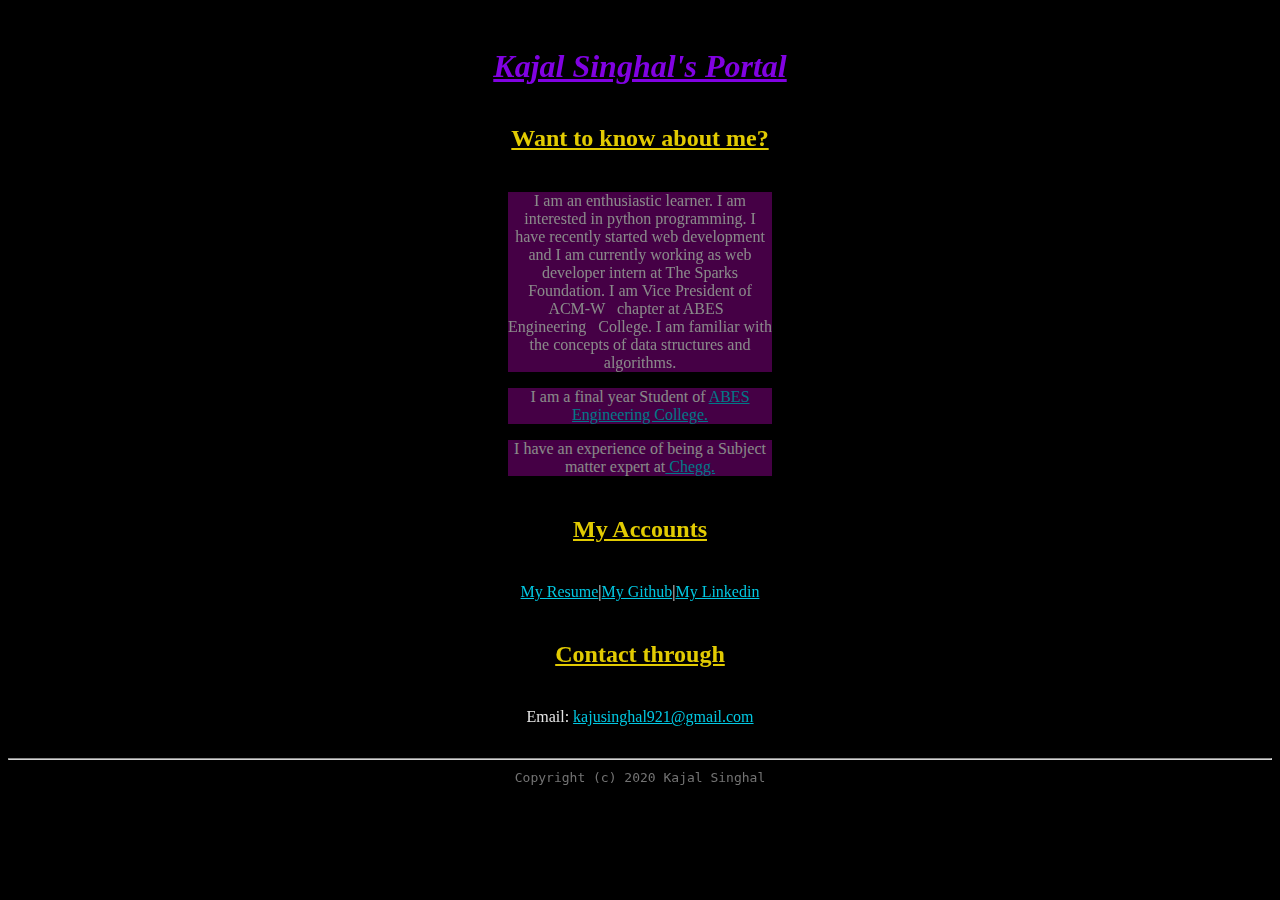
<file: index.html>
<!DOCTYPE html>
<html lang="en">
  <header>
    <title> Kajal Singhal's Portal </title>
    <link rel="stylesheet" href="css/master.css">
    <link rel="FaviconIcon" href="favicon.ico" type="image/x-icon">
    <link rel="shortcut" href="favicon.ico" type="image/x-icon">
    <meta name="viewport" content="width=device-width, initial-scale=1, shrink-to-fit=no">
    <meta name="name" content="Kajal Singhal's Portal">
    <meta name="robots" content="noindex, nofollow">
  </header>
  <body>
    <h1><u><b> Kajal Singhal's Portal</b></u></h1>
    <h2><u>Want to know about me?</u></h2>
    <section class"aboutme">
    <p>I am an enthusiastic learner. I am interested in python programming. I have recently started web development and I am currently working as web developer intern at The Sparks Foundation. I am Vice President of ACM-W &nbsp; chapter at ABES &nbsp; Engineering &nbsp; College. I am familiar with the concepts of data structures and algorithms.</p>
  </section>
  <section>
    <p>I am a final year Student of <a href = "https://www.abes.ac.in/" target="_blank"><u>ABES Engineering College.</u></a></p>
  </section>
  <section>
    <p>I have an experience of being a Subject matter expert at<a href = "https://experts.cheggindia.com/" target="_blank"><u> Chegg.</u></a></p>
  </section>
    <h2><u>My Accounts</u></h2>
    <p> <a href="resume1.html"><u> My Resume</u></a>|<a href="https://github.com/kaju-1234" target="_blank"><u>My Github</u></a>|<a href="https://www.linkedin.com/in/kajal-singhal-206172171/" target="_blank"><u>My Linkedin</u></a> </p>
    <h2><u>Contact through</u></h2>
    <p> Email: <a href="mailto:kajusinghal921@gmail.com" target="_blank"><u>kajusinghal921@gmail.com</u></a></p>


  </body>
  <footer>
    <hr>
    <code> Copyright (c) 2020 Kajal Singhal </code>
  </footer>


</html>
</file>
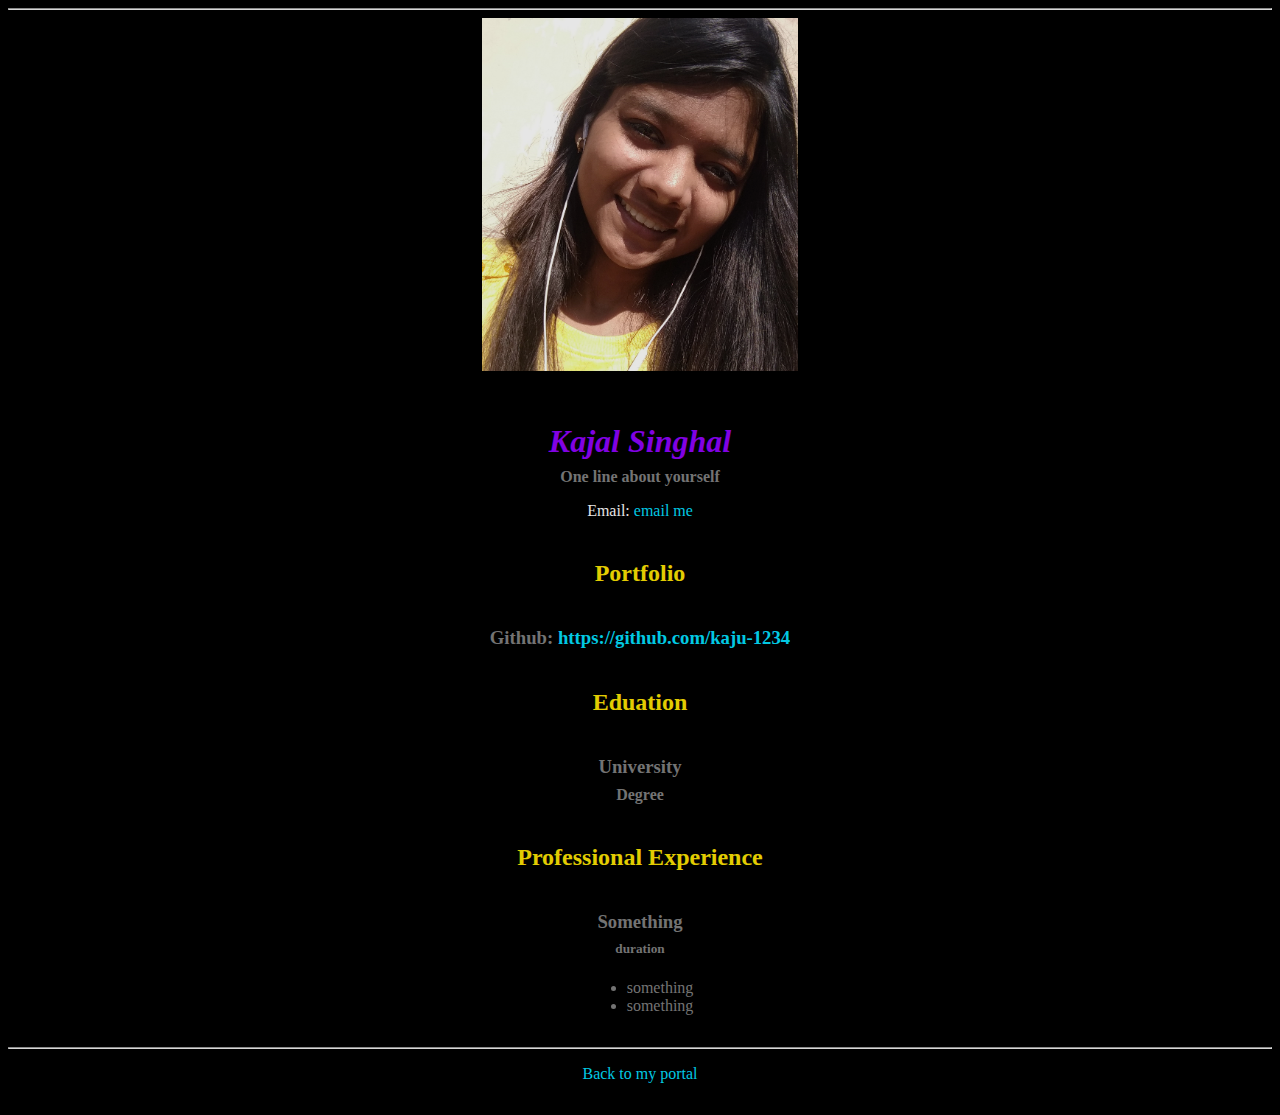
<file: resume.html>
<!DOCTYPE html>
<html lang="en">
  <header>
    <title> Resume</title>
    <link rel="stylesheet" href="css/master.css">
    <link rel="FaviconIcon" href="favicon.ico" type="image/x-icon">
    <link rel="shortcut" href="favicon.ico" type="image/x-icon">
    <meta name="viewport" content="width=device-width, initial-scale=1, shrink-to-fit=no">
    <meta name="name" content="Kajal Singhal's Portal">
    <meta name="robots" content="noindex, nofollow">
  </header>

  <body>
    <hr>
    <img src="images/kajal.jpg" alt="kajal singhal's image" width="25%">

    <h1> Kajal Singhal </h1>
    <h4> One line about yourself </h4>

    <p> Email: <a href="<a href=mailto:kajusinghal921@gmail.com">email me</a><p>

    <h2> Portfolio</h2>
      <h3> Github: <a href="https://github.com/kaju-1234" target="_blank">https://github.com/kaju-1234</a></h3>
    <h2>Eduation</h2>

    <h3>University</h3>
    <h4> Degree</h4>

    <h2>Professional Experience</h2>

    <h3> Something</h3>
    <h5> duration </h5>
      <ul>
        <li>something</li>
        <li>something</li>
      </ul>
  </body>
  <footer>
    <hr>
    <p><a href="index.html">Back to my portal</a></p>
  </footer>
</html>
</file>
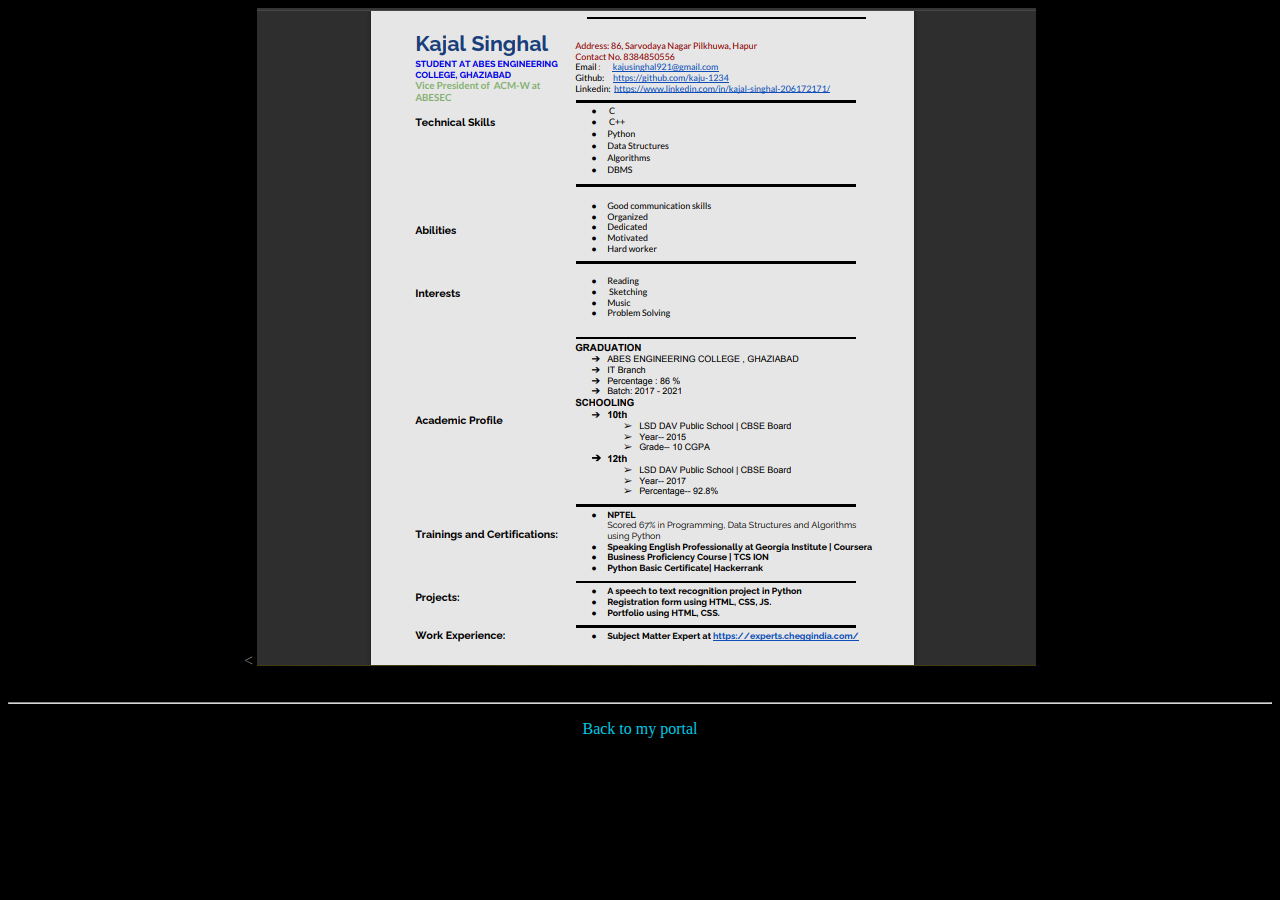
<file: resume1.html>
<<!DOCTYPE html>
<html lang="en">
  <head>
    <meta charset="utf-8">
    <link rel="stylesheet" href="css/master.css">
    <title>Resume</title>
  </head>
  <body>
  <img src="images/resume.jpg">
  </body>
  <footer>
    <hr>
    <p><a href="index.html">Back to my portal</a></p>
  </footer>

</html>
</file>
<file: css/master.css>
a {
  text-decoration: none;
  color: #03dffc;
}

a:hover {
  text-decoration: none;
  color: red;
}

body {
  opacity: .9;
  color:gray;
  text-align: center;
  background-size: cover;
  background-position: center;
  background-color: black;
}

footer{
  margin-top: 2rem;
  margin-bottom: 2rem;
}

h1 {
  color: #9003fc;
  font-style: italic;
  margin-bottom: 0.5rem;
  margin-top: 3rem;
}

h2 {
  color: #fce303;
  margin-bottom: 2.5rem;
  margin-top: 2.5rem;
}

h3{
  margin-bottom: 0;
  margin-top: 2rem;
}

h4 {
  margin-bottom: 1rem;
  margin-top: 0.5rem;
}

h5 {
  margin-top: 0.5rem;
}
p{
  color: white;
  margin-left: 500px;
  margin-right: 500px;
}


ul {
  display: table;
  margin: 0 auto;
  text-align: left;
}
section>p {
  background-color: purple;
  opacity: .6;
  text-align-last: center;
}
</file>
